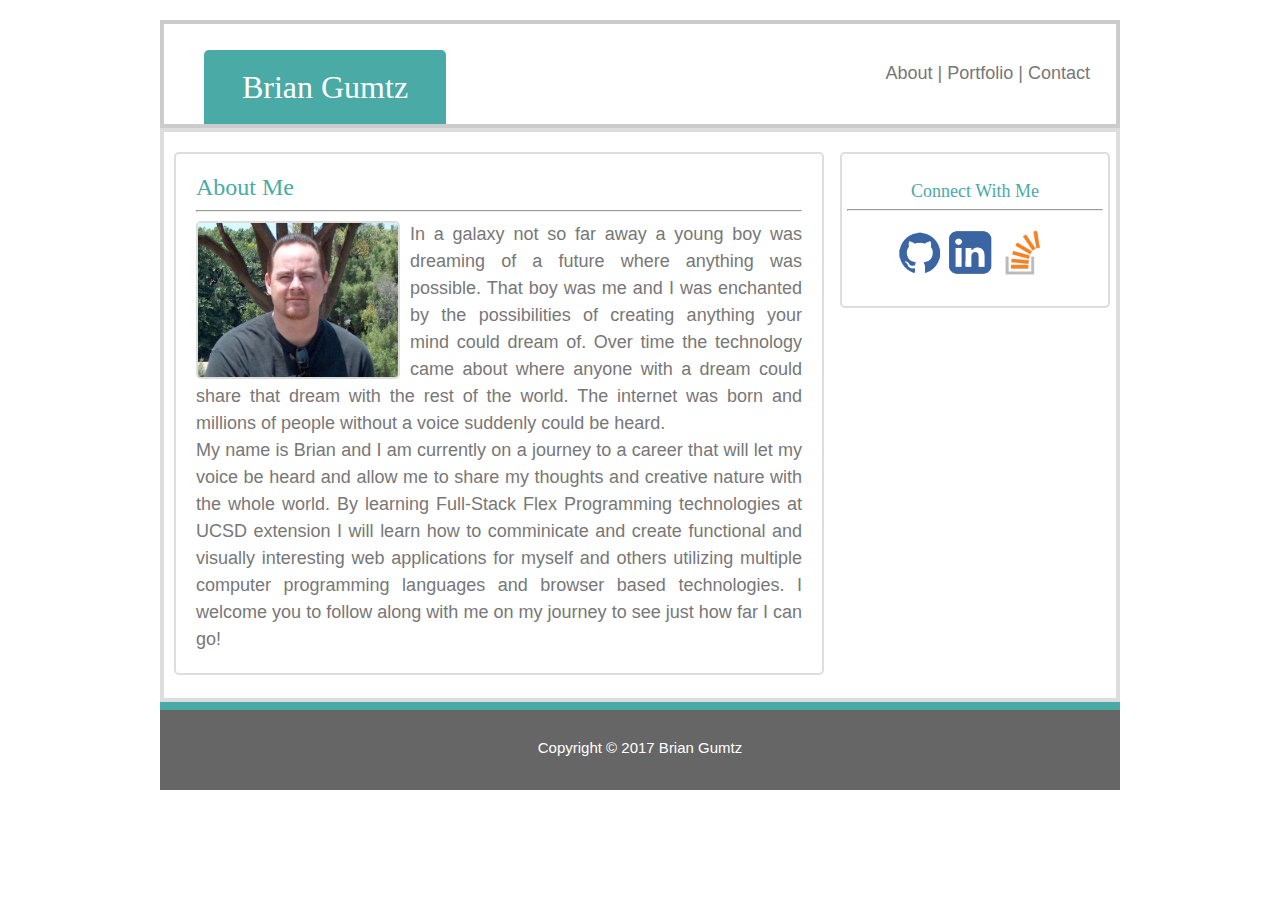
<file: index.html>
<!DOCTYPE html>

                              <!-- Language Set -->

<html lang="en" data-locale="en_US">

                              <!-- Page Load Information And Links -->
<head>

        <meta charset="UTF-8">

                              <!-- Page Title -->

        <title>Brian Gumtz Portfolio Page</title>

 
                              <!-- Link To CSS Styles -->

                              <!-- Reset CSS -->

        <link rel="stylesheet" type="text/css" href="assets/css/reset.css">

                              <!-- Page CSS -->

        <link rel="stylesheet" type="text/css" href="assets/css/style.css">

                                <!-- Favicon -->
                              
        <link rel="shortcut icon" type="image/x-icon" href="assets/images/favicon.png" />

                              
</head>

<body>

								                <!-- Header -->
	
<header>
		<div class="container">

 			<h1 class="me">Brian Gumtz</h1>

            <nav class="nav-bar">

             <a id="nav-bar-home" href="index.html">About</a>
              | 
             <a id="nav-bar-portfolio" href="portfolio.html">Portfolio</a>
              | 
             <a id="nav-bar-contact" href="contact.html">Contact</a>

            </nav>

		</div>	

</header>

								                <!-- Main-->

<main>

								                <!-- Main Container -->
	
		<div class="container">

								                <!-- Main Bio Section -->


	

                              <!-- Begin Main Bio Div -->

      <section id="content-left">

        <h2>About Me</h2>

          <hr>
      
            <img id="bio-image" src="assets/images/me.jpg" alt="Brian Gumtz">

              <p> In a galaxy not so far away a young boy was dreaming of a future where anything was possible. That boy was me and I was enchanted by the possibilities of creating anything your mind could dream of. Over time the technology came about where anyone with a dream could share that dream with the rest of the world. The internet was born and millions of people without a voice suddenly could be heard. </p>

             

              <p> My name is Brian and I am currently on a journey to a career that will let my voice be heard and allow me to share my thoughts and creative nature with the whole world. By learning Full-Stack Flex Programming technologies at UCSD extension I will learn how to comminicate and create functional and visually interesting web applications for myself and others utilizing multiple computer programming languages and browser based technologies. I welcome you to follow along with me on my journey to see just how far I can go!</p>
      </section>

                              <!-- End Main Bio Div -->


                              



		<section id="content-right">


			<h4>Connect With Me</h4>
            
            <hr>

                              <!-- Begin Social Icon Div -->
      
        		<div class="social">

              		<a href="https://github.com/bggitacc/" target="_blank"><img src="assets/images/icon-git.png" alt="Github" width="45"></a>

              		<a href="http://www.linkedin.com/in/brian-gumtz-304b1a132" target="_blank"><img src="assets/images/icon-linkedin-blue.png" alt="Linked In" width="45"></a>

              		<a href="http://stackexchange.com/users/9912520/brian-gumtz" target="_blank"><img src="assets/images/icon-stackoverflow.png" alt="Stack Overflow" width="45"></a>

            	</div>

     	</section> 

     						<!-- Main Container End -->

	</div>

</main>

							<!-- Start Footer -->

<footer>
	
<div id="copyright-text">Copyright © 2017 Brian Gumtz</div>

</footer>


							<!-- End Footer -->


</body>

</html>
</file>
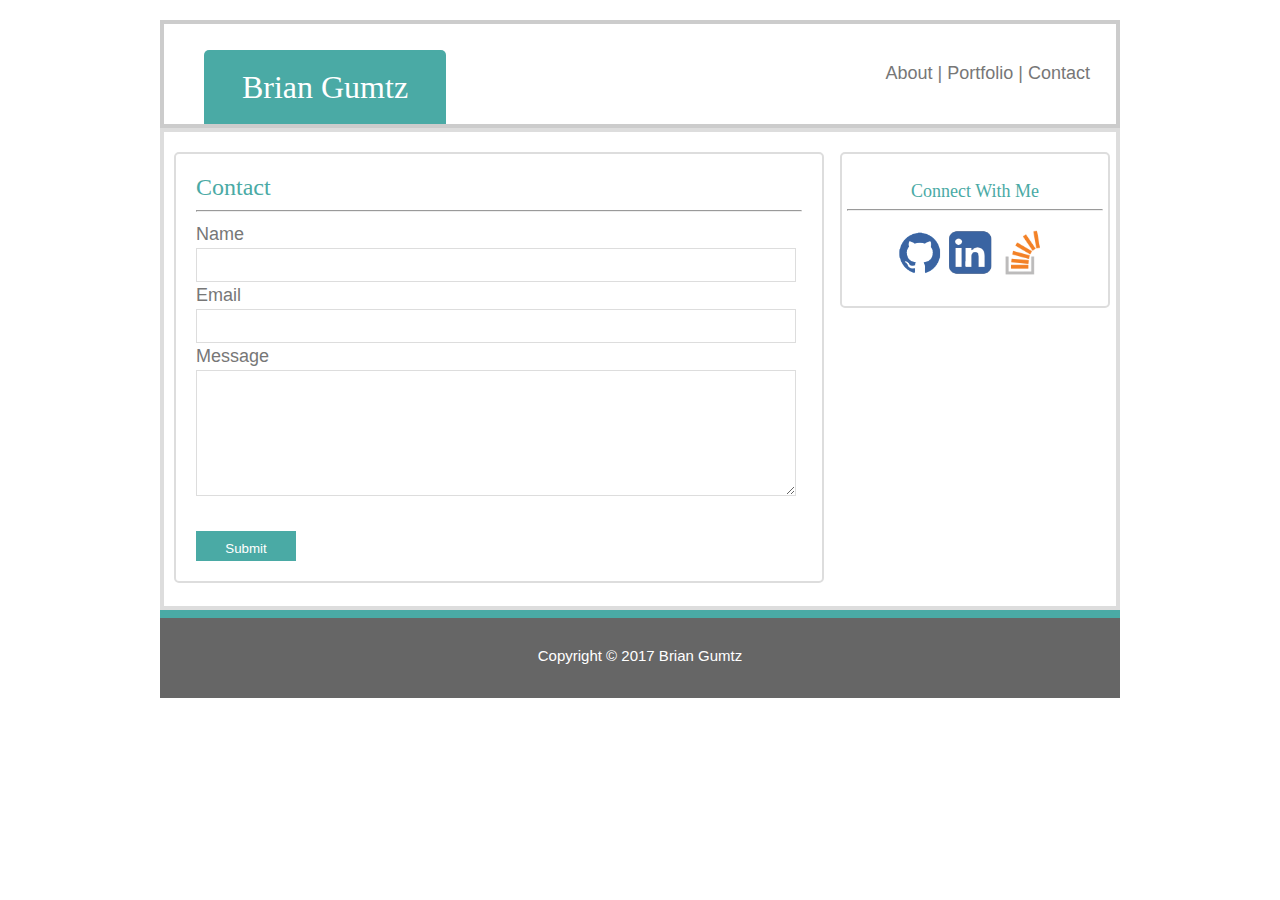
<file: contact.html>
<!DOCTYPE html>

                              <!-- Language Set -->

<html lang="en" data-locale="en_US">

                              <!-- Page Load Information And Links -->
<head>

        <meta charset="UTF-8">

                              <!-- Page Title -->

        <title>Brian Gumtz Portfolio Page</title>

 
                              <!-- Link To CSS Styles -->

                              <!-- Reset CSS -->

        <link rel="stylesheet" type="text/css" href="assets/css/reset.css">

                              <!-- Page CSS -->

        <link rel="stylesheet" type="text/css" href="assets/css/style.css">

                                <!-- Favicon -->
                              
        <link rel="shortcut icon" type="image/x-icon" href="assets/images/favicon.png" />

                              
</head>

<body>

								                <!-- Header -->
	
<header>
		<div class="container">

 			<h1 class="me">Brian Gumtz</h1>

            <nav class="nav-bar">

             <a id="nav-bar-home" href="index.html">About</a>
              | 
             <a id="nav-bar-portfolio" href="portfolio.html">Portfolio</a>
              | 
             <a id="nav-bar-contact" href="contact.html">Contact</a>

            </nav>

		</div>	

</header>

								                <!-- Main-->

<main>

								                <!-- Main Container -->
	
		<div class="container">

								                <!-- Main Bio Section -->


		    <section id="content-left">

        	 <h2>Contact</h2>

           <hr>
                                <!-- Begin Form -->

              <form id="contact-form" action="">
                <p>

                Name

                <br>

                <input id="post-name" type="text">

                </p>

                <p>

                Email

                <br>

                <input id="post-email" type="text">

                </p>

                <p>

                Message

                <br>

                <textarea name="post-message"  ></textarea>

                </p>

                <br>

                <input id="submit-button" type="submit" value="Submit">

        </form>

                                  <!-- End Of Form -->

      
    </section>

                              



		<section id="content-right">


			<h4>Connect With Me</h4>
            
            <hr>

                              <!-- Begin Social Icon Div -->
      
        		<div class="social">

              		<a href="https://github.com/bggitacc/" target="_blank"><img src="assets/images/icon-git.png" alt="Github" width="45"></a>

              		<a href="http://www.linkedin.com/in/brian-gumtz-304b1a132" target="_blank"><img src="assets/images/icon-linkedin-blue.png" alt="Linked In" width="45"></a>

              		<a href="http://stackexchange.com/users/9912520/brian-gumtz" target="_blank"><img src="assets/images/icon-stackoverflow.png" alt="Stack Overflow" width="45"></a>

            	</div>

     	</section> 

     						<!-- Main Container End -->

	</div>

</main>

							<!-- Start Footer -->

<footer>
	
<div id="copyright-text">Copyright © 2017 Brian Gumtz</div>

</footer>


							<!-- End Footer -->


</body>

</html>
</file>
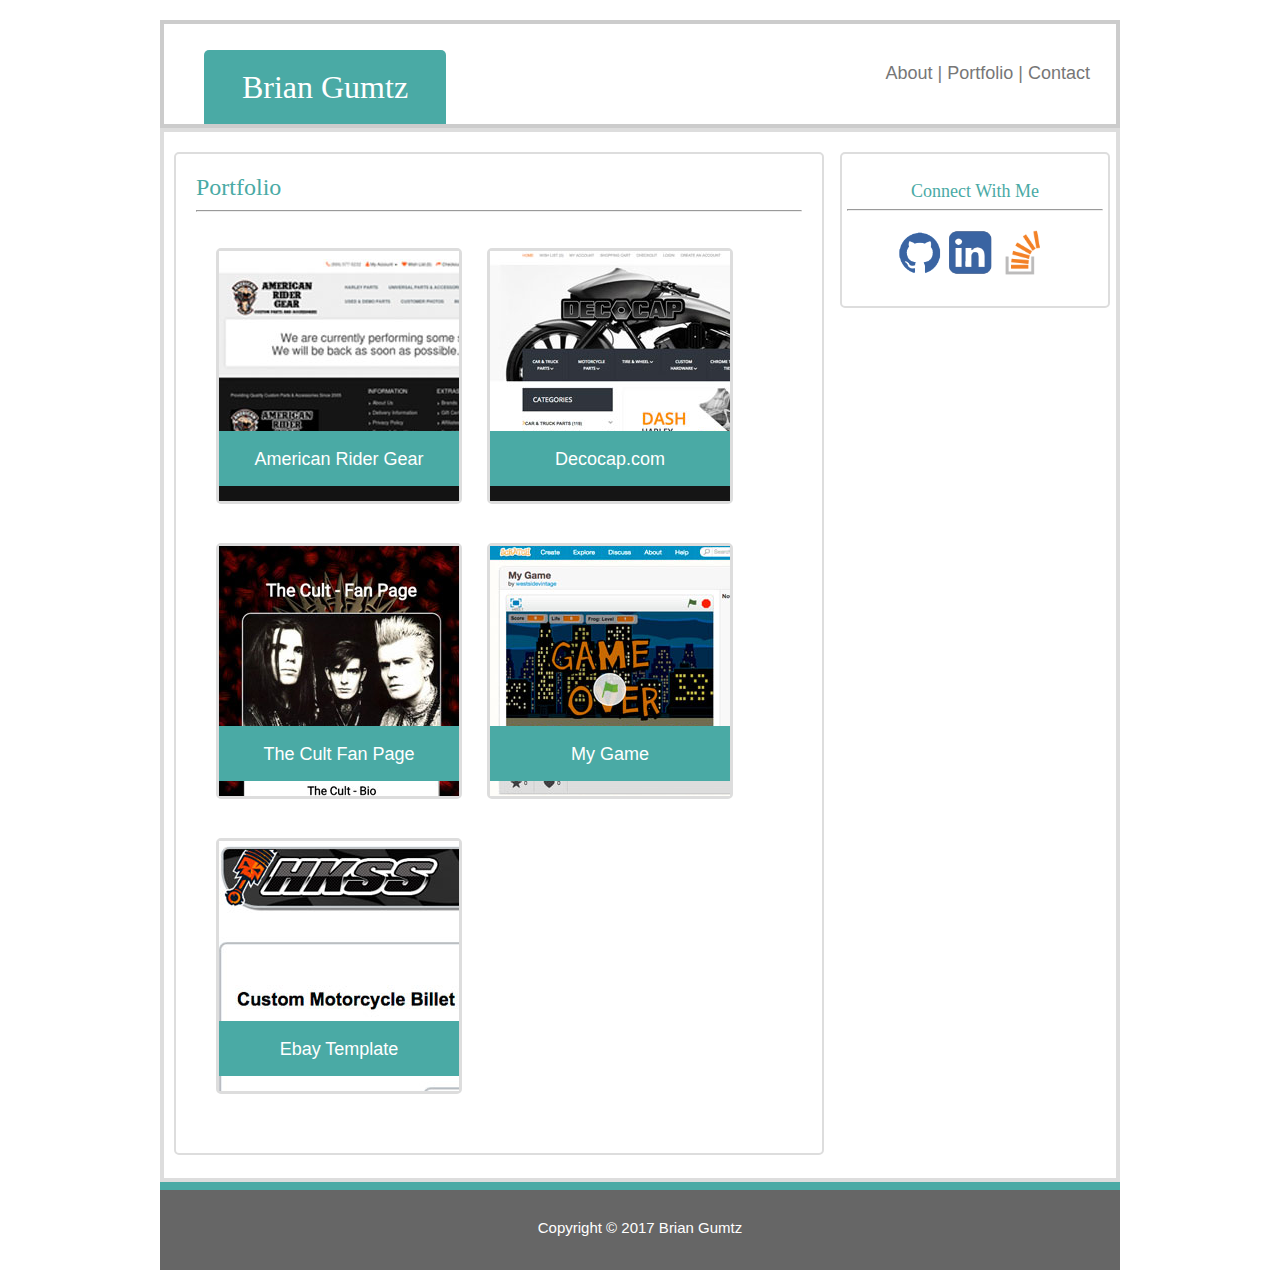
<file: portfolio.html>
<!DOCTYPE html>

                              <!-- Language Set -->

<html lang="en" data-locale="en_US">

                              <!-- Page Load Information And Links -->
<head>

        <meta charset="UTF-8">

                              <!-- Page Title -->

        <title>Brian Gumtz Portfolio Page</title>

 
                              <!-- Link To CSS Styles -->

                              <!-- Reset CSS -->

        <link rel="stylesheet" type="text/css" href="assets/css/reset.css">

                              <!-- Page CSS -->

        <link rel="stylesheet" type="text/css" href="assets/css/style.css">

                                <!-- Favicon -->
                              
        <link rel="shortcut icon" type="image/x-icon" href="assets/images/favicon.png" />

                              
</head>

<body>

								                <!-- Header -->
	
<header>
		<div class="container">

 			<h1 class="me">Brian Gumtz</h1>

            <nav class="nav-bar">

             <a id="nav-bar-home" href="index.html">About</a>
              | 
             <a id="nav-bar-portfolio" href="portfolio.html">Portfolio</a>
              | 
             <a id="nav-bar-contact" href="contact.html">Contact</a>

            </nav>

		</div>	

</header>

								                <!-- Main-->

<main>

								                <!-- Main Container -->
	
		<div class="container">

								                <!-- Main Bio Section -->


		  

        	<section id="content-left">



                <h2>Portfolio</h2>

                 <hr>

                 <br>
      
          
                              <!-- Project 1-->

          <nav class="port-box-l">

            <a href="http://www.americanridergear.com/" target="_blank">

              <img class="box-img" src="assets/images/project-1.jpg" alt="American Rider Gear">

            </a>

              <div class="port-box-header">American Rider Gear

            </div>

          </nav>

                              <!-- Project 2-->
          
          <nav class="port-box-l">


          <a href="http://www.decocap.com/" target="_blank">


          <img class="box-img" src="assets/images/project-2.jpg" alt="Decocap">


          </a>

          <div class="port-box-header">Decocap.com


          </div>

          </nav>

          <br>


                              <!-- Project 3-->

           <nav class="port-box-l">


           <a href="http://www.myaucdata.com/bootcamp/My_fan_page.html" target="_blank"><img class="box-img" src="assets/images/project-3.jpg" alt="The Cult"></a><div class="port-box-header">The Cult Fan Page</div></nav>

                              <!-- Project 4-->
          
          <nav class="port-box-l">



          <a href="https://scratch.mit.edu/projects/137894845/" target="_blank"><img class="box-img" src="assets/images/project-4.jpg" alt="My Game"></a><div class="port-box-header">My Game</div></nav>

                              <!-- Project 5-->

                              <br>

          <nav class="port-box-l">


          <a href="http://www.ebay.com/itm/2-Silver-Billet-Aluminum-License-Plate-Frame-Tag-Bolts-1-ER-SKULL-GREY-Q7U-/182421223084?hash=item2a7926f6ac:g:tbkAAOSwA3dYeZic" target="_blank"><img class="box-img" src="assets/images/project-5.jpg" alt="Ebay"></a><div class="port-box-header">Ebay Template</div></nav>
         

          
      </section>

                              <!-- End Main Portfolio Div -->

                              



		<section id="content-right">


			<h4>Connect With Me</h4>
            
            <hr>

                              <!-- Begin Social Icon Div -->
      
        		<div class="social">

              		<a href="https://github.com/bggitacc/" target="_blank"><img src="assets/images/icon-git.png" alt="Github" width="45"></a>

              		<a href="http://www.linkedin.com/in/brian-gumtz-304b1a132" target="_blank"><img src="assets/images/icon-linkedin-blue.png" alt="Linked In" width="45"></a>

              		<a href="http://stackexchange.com/users/9912520/brian-gumtz" target="_blank"><img src="assets/images/icon-stackoverflow.png" alt="Stack Overflow" width="45"></a>

            	</div>

     	</section> 

     						<!-- Main Container End -->

	</div>

</main>

							<!-- Start Footer -->

<footer>
	
<div id="copyright-text">Copyright © 2017 Brian Gumtz</div>

</footer>


							<!-- End Footer -->


</body>

</html>
</file>
<file: assets/css/style.css>
body {
          margin: 0 auto;
          width: 960px;
          font-family: 'Arial', 'Helvetica Neue', Helvetica, sans-serif;
          font-size: 18px;
          background: url('http://www.myaucdata.com/bootcamp/bg-2.jpg'); 
          
}

h1 {
          margin: 0;
          margin-bottom: 20px;
          padding: 20px 0;
          font-size: 32px;
          color: #fff;
          text-align: center;
          background: #333333;
          font-family: "Georgia", Times New Roman, Times, serif;
}

h2 {
          font-size: 24px;
          text-align: left;
          color: #4aaaa5;
          margin: 0;
          font-family: "Georgia", Times New Roman, Times, serif;
}

h4 {
          font-size: 18px;
          text-align: center;
          color: #4aaaa5;
          margin: 0;
          font-family: "Georgia", Times New Roman, Times, serif;
}

a {
          color: #777;
          text-decoration: none;
}

a:hover {
          opacity: .5;
          text-decoration: underline;
          font-size: 20px;
}


}

hr {
          width: 90%;
          border: 1px solid #ddd;
          margin-bottom: 10px;
}

header {
          max-width: 952px;
          margin-top: 20px;
          background-color: #fff;
          display: relative;
          height: 100px;
          border: 4px solid #cccccc;
}

main {
          max-width: 952px;
          background-color: #fff;
          display: inline-block;
          border: 4px solid #dddddd;
          
}

footer {
     
          width: 960px;
          text-align: center;
          display: static;
          color: #fff;
          border-top: 8px solid #4aaaa5;
          background-color: #666;
          height: 80px;
          
          
}

textarea {
          border: 1px solid #ddd;
          width: 98%;
          height: 120px;
}  

input {
          width: 98%;
          height: 30px;
          display: inline-block;
          border: 1px solid #ddd;
}

nav {

          display: relative;
}

.container {
          width: 956px;
          display: inline-block;

}

#content-left {
          width: 606px;
          border: 2px solid #ddd;
          float: left;
          display: inline-block;
          background-color: #fff;
          text-align: justify;
          padding-left: 20px;
          padding-right: 20px;
          padding-top: 20px;
          padding-bottom: 20px;
          margin-top: 20px;
          margin-bottom: 20px;
          margin-left: 10px;
          border-radius: 5px 5px 5px 5px;
          color: #777;
          line-height: 150%;
}

#content-right {
          width: 256px;
          border: 2px solid #ddd;
          float: right;
          padding: 5px;
          padding-top: 28px;
          padding-bottom: 28px;
          display: inline-block;
          background-color: #fff;
          margin-right: 10px;
          margin-top: 20px;
          border-radius: 5px 5px 5px 5px;
}

#bio-image {
          display: inline-block;
          float: left;
          width: 200px;
          margin-right: 10px;
          border: 2px solid #dddddd;
          border-radius: 5px 5px 5px 5px;
}

#submit-button {
          width: 100px;
          background: #4aaaa5;
          float: left;
          color: #fff;
          padding: 10px;
          border: 0px;
}


.me {
          width: 200px;
          background: #4aaaa5;
          position: inline-block;
          margin-top: 26px;
          margin-left: 40px;
          margin-bottom: -20px;
          padding: 21px;
          border-radius: 5px 5px 0px 0px;
          top: 46px;
          display: inline-block;
}

.nav-bar {
          position: inline-block;
          float: right;
          margin-right: 30px;
          margin-top: 40px;
          top: 58px;
          color: #777;
}

.social {
          display:block;
          padding-left: 50px;
          padding-top: 10px;

 
}

#copyright-text {

         margin-top: 30px;
         font-size: 15px;

          
          
}

.port-box-l {
          width: 240px;
          height: 250px;
          background: #ddd;
          margin-left: 20px;
          
          display: inline-block;
          
          border: 3px solid #ddd;
          border-radius: 5px 5px 5px 5px;
          


}

.port-box-header {
          position: relative;
          width: 240px;
          height: 40px;
          background: #4aaaa5;
          top: -70px;
          color: #fff;
          text-align: center;
          padding-top: 15px;
          
}

.box-img {
          display: block;
          width: 240px;
          height: 250px;
}
</file>
